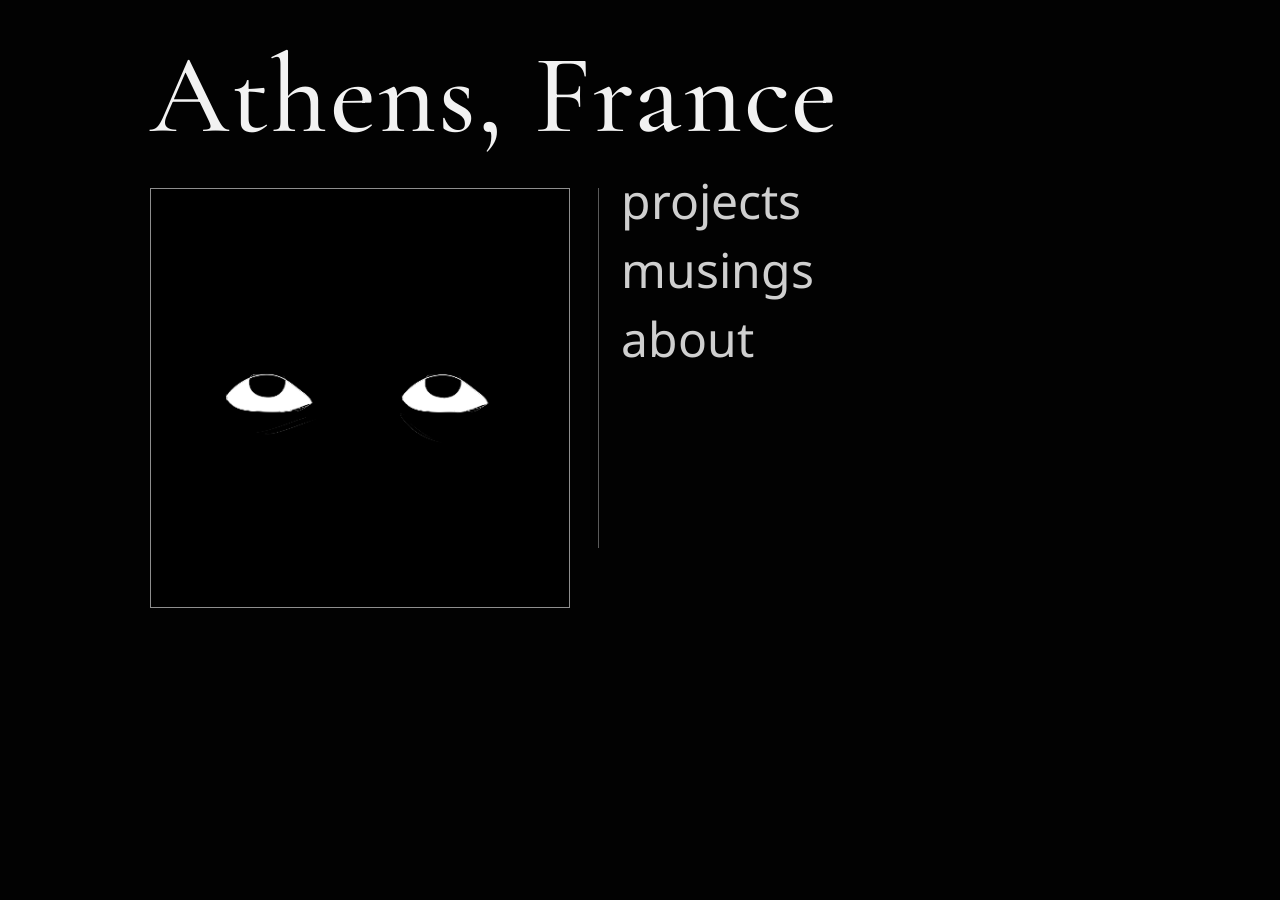
<file: index.html>
<!DOCTYPE html>
<html lang="en">
<head>
  <meta charset="UTF-8" />
  <meta name="viewport" content="width=device-width, initial-scale=1.0" />
  <title>Athens, France</title>

  <link rel="preconnect" href="https://fonts.googleapis.com">
  <link rel="preconnect" href="https://fonts.gstatic.com" crossorigin>
  <link href="https://fonts.googleapis.com/css2?family=Noto+Sans+Javanese:wght@400;700&family=Cormorant+Garamond:wght@500;700&display=swap" rel="stylesheet">

  <style>
    :root{
      --bg: #020202;
      --fg: #f2f2f2;
      --line: #8e8e8e;
      --soft: #cfcfcf;
      --glow: #ffffff;
    }

    *{ box-sizing: border-box; }

    body{
      margin: 0;
      min-height: 100vh;
      background: var(--bg);
      color: var(--fg);
      font-family: "Noto Sans Javanese", system-ui, sans-serif;
      display: flex;
      justify-content: center;
      padding: 40px 20px;
    }

    .wrap{
      width: min(980px, 100%);
    }

    .title{
      font-family: "Cormorant Garamond", serif;
      font-size: clamp(3rem, 10vw, 7rem);
      font-weight: 500;
      margin: 0 0 36px;
      letter-spacing: 0.02em;
      line-height: 1;
      transition: text-shadow .25s ease, color .25s ease;
      width: fit-content;
    }

    .title:hover{
      color: #fff;
      text-shadow:
        0 0 8px rgba(255,255,255,.55),
        0 0 16px rgba(255,255,255,.35),
        0 0 28px rgba(255,255,255,.18);
    }

    .content{
      display: grid;
      grid-template-columns: minmax(240px, 420px) 1fr;
      gap: 28px;
      align-items: start;
    }

    .art-box{
      aspect-ratio: 1 / 1;
      border: 1.5px solid var(--line);
      position: relative;
      overflow: hidden;
      background: #050505;
    }

    .art{
        position: absolute;
        inset: 0;
        opacity: 0;
        transform: scale(1.02);
        transition: opacity .22s ease, transform .22s ease;
        pointer-events: none;

        /* center image container */
        display: grid;
        place-items: center;
        overflow: hidden;
        padding: 0; /* important: remove old padding */
    }

    .art.active{
        opacity: 1;
        transform: scale(1);
    }

    .art img{
        width: 100%;
        height: 100%;
        object-fit: contain;   /* full image always visible */
        object-position: center;
        display: block;
    }

    .scribble{
      width: 100%;
      height: 100%;
      border: 1px solid rgba(255,255,255,.2);
      display: grid;
      place-items: center;
      position: relative;
    }

    .scribble::before,
    .scribble::after{
      content: "";
      position: absolute;
      inset: 10px;
      border: 1px solid rgba(255,255,255,.14);
      transform: rotate(-1.2deg);
    }
    .scribble::after{
      inset: 18px;
      transform: rotate(1.4deg);
    }

    .menu{
      border-left: 1px solid rgba(255,255,255,.35);
      padding-left: 22px;
      display: flex;
      flex-direction: column;
      gap: 16px;
      min-height: 360px;
    }

    .menu a,
    .menu button{
      background: transparent;
      color: var(--soft);
      border: none;
      text-align: left;
      padding: 0;
      margin: 0;
      font-family: "Noto Sans Javanese", sans-serif;
      font-size: clamp(1.5rem, 4vw, 3rem);
      line-height: 1.1;
      cursor: pointer;
      transition: color .2s ease, text-shadow .2s ease, transform .18s ease;
      text-decoration: none;
      display: block;
    }

    .menu a:hover,
    .menu a:focus-visible,
    .menu button:hover,
    .menu button:focus-visible{
      color: #fff;
      text-shadow: 0 0 10px rgba(255,255,255,.35);
      transform: translateX(2px);
      outline: none;
    }

    .hint{
      margin-top: auto;
      color: #9d9d9d;
      font-size: 0.9rem;
      opacity: .8;
    }

    @media (max-width: 760px){
      .content{
        grid-template-columns: 1fr;
      }
      .menu{
        border-left: none;
        border-top: 1px solid rgba(255,255,255,.35);
        padding-left: 0;
        padding-top: 18px;
        min-height: unset;
      }
    }
  </style>
</head>
<body>
  <main class="wrap">
    <h1 class="title" id="mainTitle">Athens, France</h1>

    <section class="content">
      <div class="art-box" id="artBox" aria-live="polite">
        <!-- default -->
        <div class="art active" data-art="default">
          <img src="art-1.png" alt="Default artwork" />
        </div>

        <div class="art" data-art="projects">
          <img src="art-projects.png" alt="Projects" />
        </div>

        <div class="art" data-art="blog">
          <img src="art-blog.png" alt="Blog" />
        </div>

        <div class="art" data-art="about">
          <img src="art-about.png" alt="About" />
        </div>
      </div>

      <nav class="menu" aria-label="Main">
        <a href="projects.html" data-target="projects">projects</a>
        <a href="blog.html" data-target="blog">musings</a>
        <a href="about.html" data-target="about">about</a>
      </nav>
    </section>
  </main>

  <script>
    const buttons = document.querySelectorAll(".menu a");
    const arts = document.querySelectorAll(".art");
    const defaultArt = document.querySelector('[data-art="default"]');

    function showArt(key){
      arts.forEach(a => a.classList.remove("active"));
      const target = document.querySelector(`[data-art="${key}"]`);
      (target || defaultArt).classList.add("active");
    }

    buttons.forEach(btn => {
      const key = btn.dataset.target;
      btn.addEventListener("mouseenter", () => showArt(key));
      btn.addEventListener("focus", () => showArt(key));
      btn.addEventListener("mouseleave", () => showArt("default"));
      btn.addEventListener("blur", () => showArt("default"));
    });
  </script>
</body>
</html>
</file>
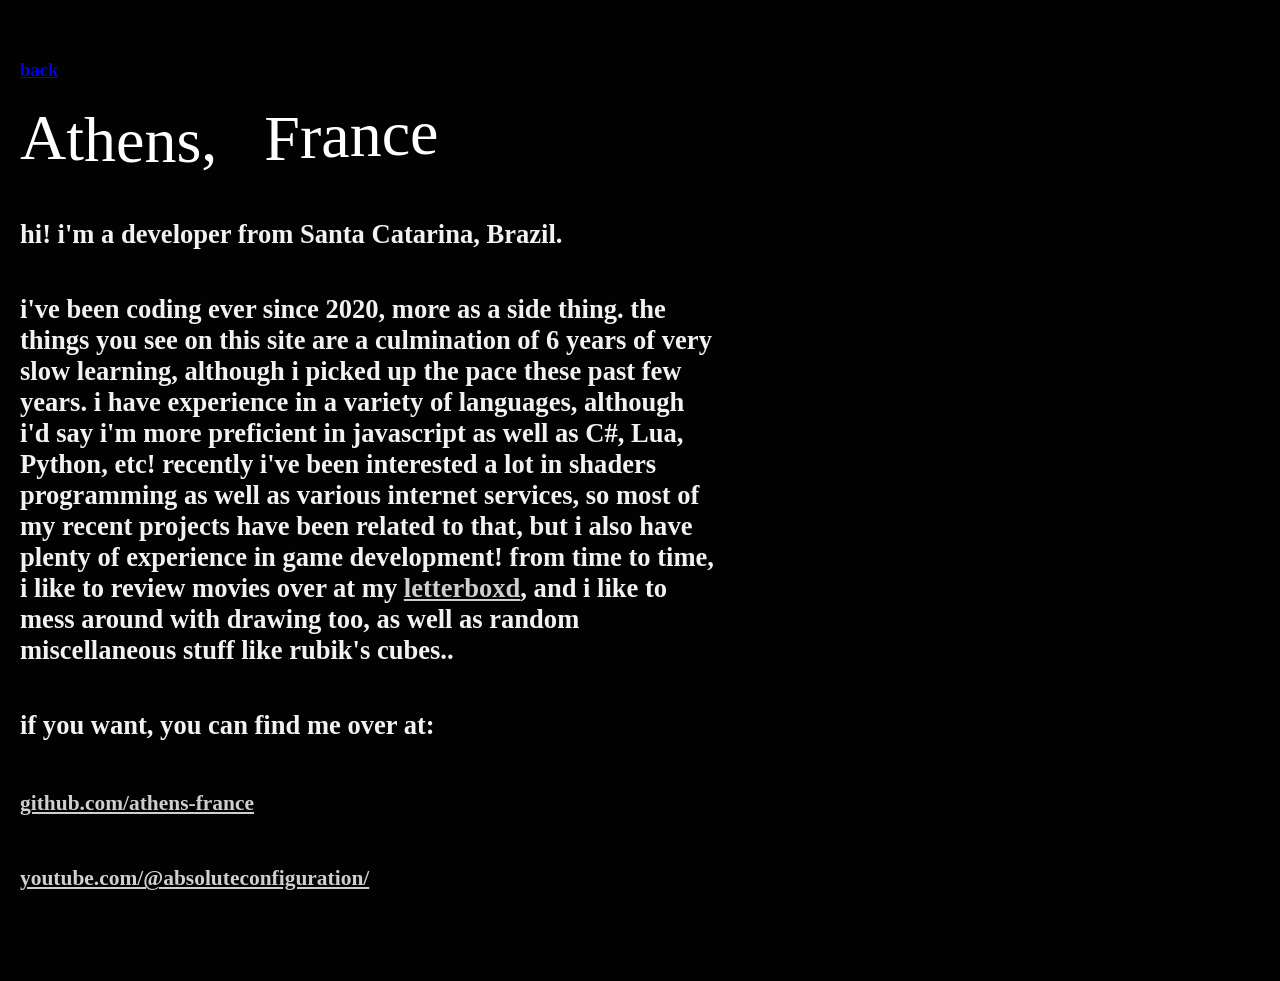
<file: about.html>
<!DOCTYPE html>
<html lang="en">
<head>
    <meta charset="UTF-8">
    <meta name="viewport" content="width=device-width, initial-scale=1.0">
    <title>Document</title>
    <style>
        :root{
        --bg: #020202;
        --fg: #f2f2f2;
        --line: #8e8e8e;
        --soft: #cfcfcf;
        --glow: #ffffff;
        }
        body{
        margin: 0;
        min-height: 100vh;
        background: var(--bg);
        color: var(--fg);
        justify-content: center;
        padding: 40px 20px;
        }
        #wave {
            color: white;
            font-size: 4rem;
        }
        #about {
            width: 700px;
            font-size: 2rem;
        }
        #about a {
            color: var(--soft);
        }
        .a {
            color: var(--soft);
        }
    </style>
</head>
<body>
    <h3><a href="index.html">back</a></h3>
    <div id="wave">
        <h1>Athens,⠀France</h1>
    </div>
    <div id="about">
        <h5>hi! i'm a developer from Santa Catarina, Brazil.</h5>
        <h5>i've been coding ever since 2020, more as a side thing. the things you see on this site are a culmination
        of 6 years of very slow learning, although i picked up the pace these past few years. i have experience in a variety of languages,
        although i'd say i'm more preficient in javascript as well as C#, Lua, Python, etc! recently i've been interested a lot in shaders
        programming as well as various internet services, so most of my recent projects have been related to that, but i also have plenty
        of experience in game development! 
        from time to time, i like to review movies over at my <a href="https://letterboxd.com/stabbyv7">letterboxd</a>, and i like to mess around
        with drawing too, as well as random miscellaneous stuff like rubik's cubes..
        </h5>
        <h5>if you want, you can find me over at:</h5>
        <h6><a href="https://github.com/athens-france">github.com/athens-france</a></h6>
        <h6><a href="https://youtube.com/@absoluteconfiguration">youtube.com/@absoluteconfiguration/</a></h6>
    </div>
    <script>
        const waveText = document.getElementById("wave");
        const words = waveText.textContent;

        waveText.innerHTML = ""
        const wordsArr = [...words];
        wordsArr.forEach(char => {
            const span = document.createElement("span");
            span.textContent = char;
            span.style.display = "inline-block";
            span.style.textAlign = "center";
            waveText.appendChild(span)
        })

        const letters = waveText.querySelectorAll("span");

        function move(time) {
            letters.forEach((letter, i) => {
                const offset = i * 0.3;
                const y = Math.sin(time / 300 + offset) * 4;
                letter.style.transform = `translateY(${y}px)`;
            });
            requestAnimationFrame(move);
        }
    requestAnimationFrame(move);
    </script>
</body>
</html>
</file>
